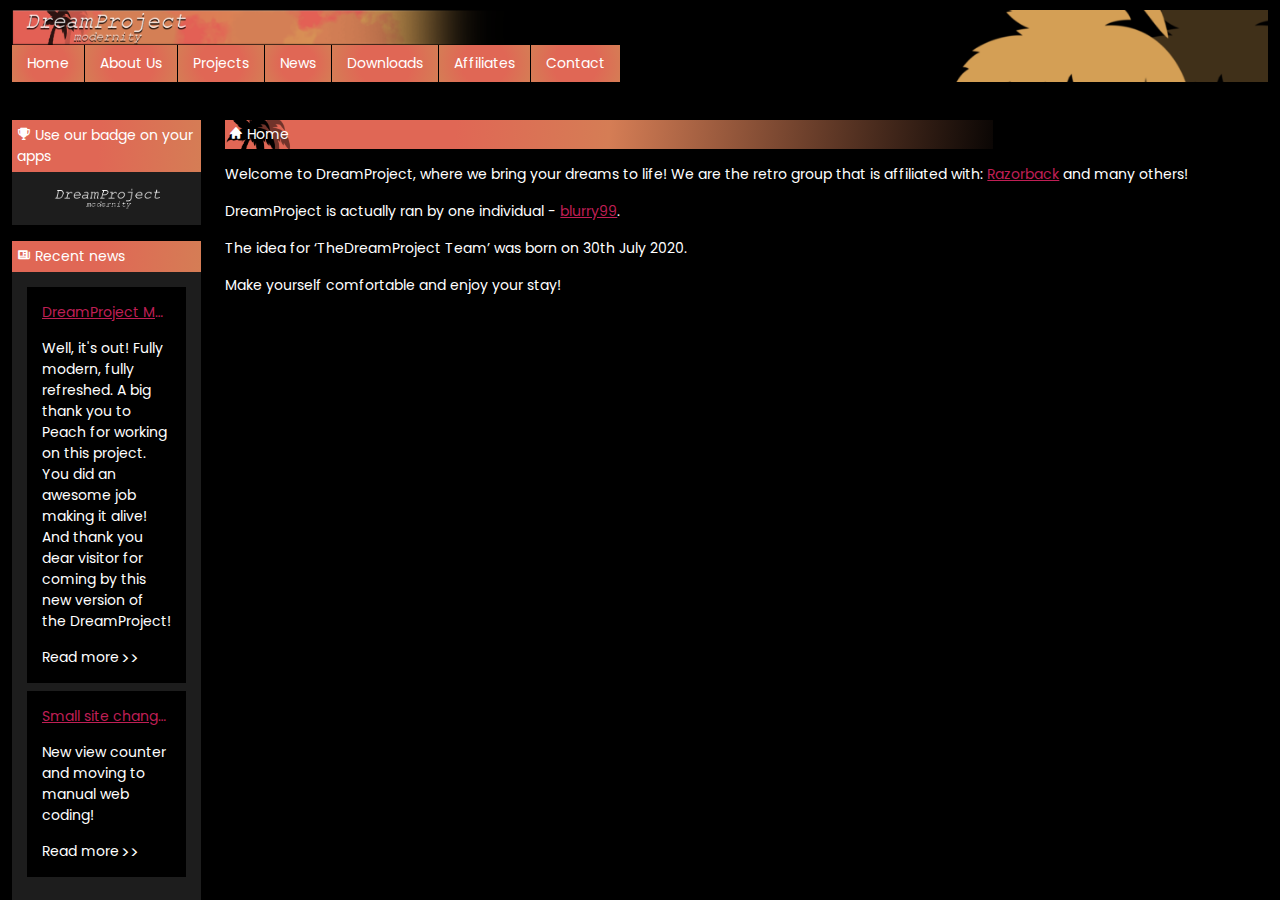
<file: index.html>
<html>
	<head>
		<meta charset="utf-8">
		<meta name="viewport" content="width=device-width, height=device-height, initial-scale=1.0, user-scalable=0, minimum-scale=1.0, maximum-scale=1.0">

		<title>DreamProject Modernity</title>
		<link rel="icon" type="image/png" href="img/favicon.ico" />
		<meta name="description" content="A test site">
		<meta name="googlebot" content="index, follow">
		<meta name="robots" content="index, follow">
		<meta name="theme-color" content="#1d1d1d">
		

		<!-- Styling -->
		<link href="css/bootstrap/bootstrap.css" rel="stylesheet">
		<link href="https://fonts.googleapis.com/css2?family=Poppins:ital,wght@0,100;0,200;0,300;0,400;0,500;0,600;0,700;0,800;0,900;1,100;1,200;1,300;1,400;1,500;1,600;1,700;1,800;1,900&display=swap" rel="stylesheet">
		<!-- <link href="css/fontawesome/css/all.min.css" rel="stylesheet"> -->
		<link href="https://unpkg.com/boxicons@2.0.9/css/boxicons.min.css" rel="stylesheet">

		<link rel="stylesheet" href="https://cdnjs.cloudflare.com/ajax/libs/animate.css/4.1.1/animate.min.css" />
		<link href="css/style.css" rel="stylesheet">
		
		<!-- IMPORTANT JS Pre-loads -->
		<script src="js/jquery/jquery-3.4.1.min.js"></script>
	</head>
	<body>
		<div class="container-fluid">
			<div class="header">
				<i class='bx bx-menu'></i>
				<div class="logo">
					<img src="img/logo-test.png">
				</div>
				<ul>
					<li><a href="index.html">Home</a></li>
					<li><a href="about.html">About Us</a></li>
					<li><a href="projects.html">Projects</a></li>
					<li><a href="news.html">News</a></li>
					<li><a href="downloads.html">Downloads</a></li>
					<li><a href="affiliates.html">Affiliates</a></li>
					<li><a href="contact.html">Contact</a></li>
				</ul>
			</div>

			<div class="page--container">
				<div class="row no-gutters">
					<div class="left col-12 col-lg-2 mt-2">
						<div class="row no-gutters">
							<div class="col-12">
								<div class="menu">
									<div class="menu--header">
										<i class='bx bxs-trophy'></i> Use our badge on your apps
									</div>
									<div class="menu--body">
										<img src="img/logomodern.png">
									</div>
								</div>
							</div>
							<div class="col-12 mt-3">
								<div class="menu">
									<div class="menu--header">
										<i class='bx bxs-news'></i> Recent news
									</div>
									<div class="menu--body">
										<div class="news">
											<div class="news--header">
												<a href="#">DreamProject Modernity is finally released!</a>
											</div>
											<div class="news--body">
												Well, it's out! Fully modern, fully refreshed. A big thank you to Peach for working on this project. You did an awesome job making it alive! And thank you dear visitor for coming by this new version of the DreamProject!
											</div>
											<div class="news--footer">
												<a href="#" class="readmore">Read more</a>
											</div>
										</div>

										<div class="news">
											<div class="news--header">
												<a href="#">Small site changes (DP Legacy)</a>
											</div>
											<div class="news--body">
												New view counter and moving to manual web coding!
											</div>
											<div class="news--footer">
												<a href="#" class="readmore">Read more</a>
											</div>
										</div>
									</div>
								</div>
							</div>
						</div>
					</div>
					<div class="right col-12 col-lg-10 mt-2">
						<div class="ribbon">
							<div class="info">
								<i class='bx bxs-home' ></i>
								<span>Home</span>
							</div>
						</div>
						<div class="body">
							<p>Welcome to DreamProject, where we bring your dreams to life! We are the retro group that is affiliated with: <a href="#">Razorback</a> and many others!</p>
							<p>DreamProject is actually ran by one individual - <a href="#">blurry99</a>.</p>
							<p>The idea for ‘TheDreamProject Team’ was born on 30th July 2020.</p>

							<p>Make yourself comfortable and enjoy your stay!</p>
						</div>
					</div>
				</div>
			</div>
		</div>

		<script src="https://cdn.jsdelivr.net/npm/popper.js@1.16.1/dist/umd/popper.min.js" integrity="sha384-9/reFTGAW83EW2RDu2S0VKaIzap3H66lZH81PoYlFhbGU+6BZp6G7niu735Sk7lN" crossorigin="anonymous"></script>
		<script src="https://cdn.jsdelivr.net/npm/bootstrap@4.5.3/dist/js/bootstrap.min.js" integrity="sha384-w1Q4orYjBQndcko6MimVbzY0tgp4pWB4lZ7lr30WKz0vr/aWKhXdBNmNb5D92v7s" crossorigin="anonymous"></script>
		<script src="js/app.js"></script>
	</body>
</html>
</file>
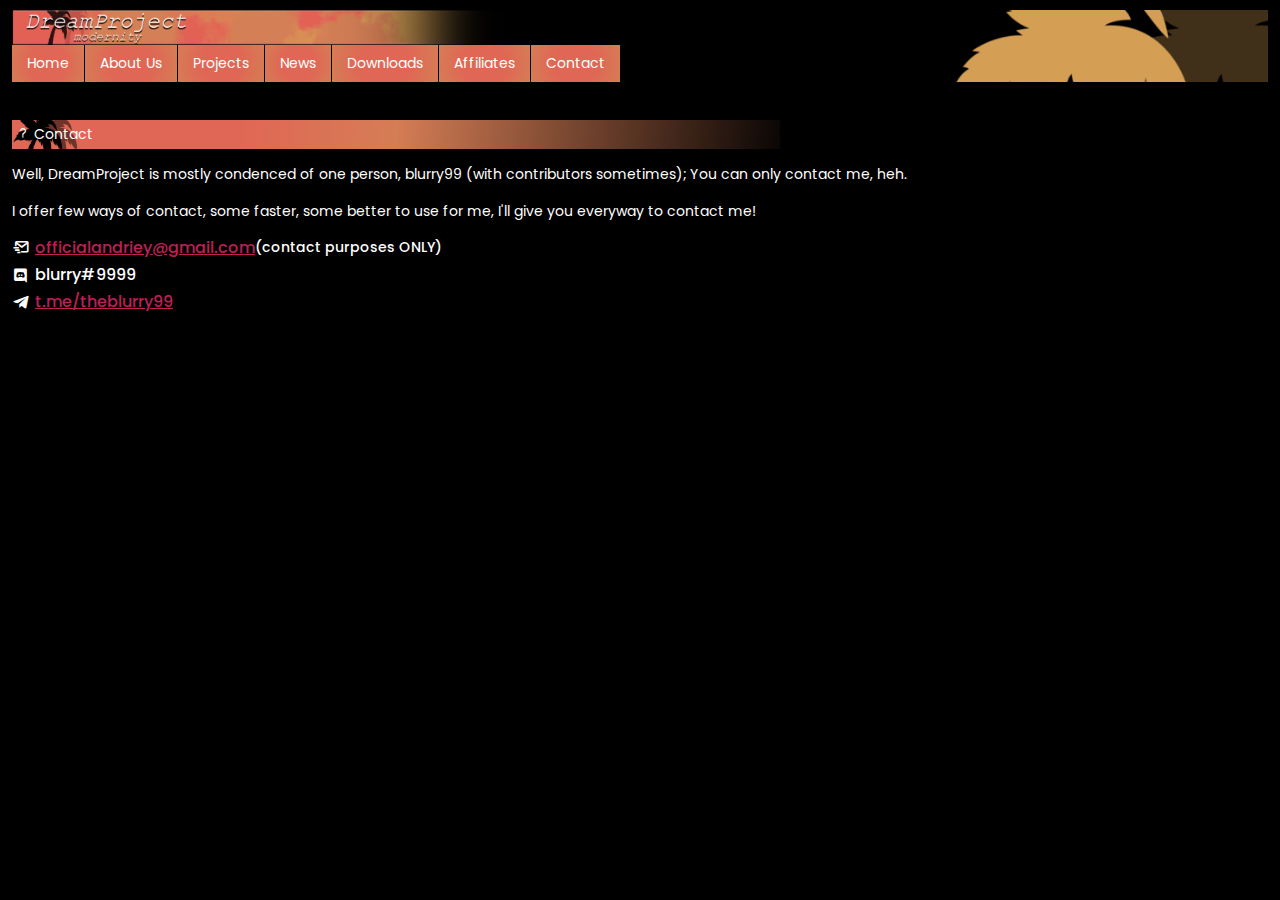
<file: contact.html>
<html>
	<head>
		<meta charset="utf-8">
		<meta name="viewport" content="width=device-width, height=device-height, initial-scale=1.0, user-scalable=0, minimum-scale=1.0, maximum-scale=1.0">

		<title>Contact DreamProject</title>
		<link rel="icon" type="image/png" href="img/favicon.ico" />
		<meta name="description" content="A test site">
		<meta name="googlebot" content="index, follow">
		<meta name="robots" content="index, follow">
		<meta name="theme-color" content="#1d1d1d">
		

		<!-- Styling -->
		<link href="css/bootstrap/bootstrap.css" rel="stylesheet">
		<link href="https://fonts.googleapis.com/css2?family=Poppins:ital,wght@0,100;0,200;0,300;0,400;0,500;0,600;0,700;0,800;0,900;1,100;1,200;1,300;1,400;1,500;1,600;1,700;1,800;1,900&display=swap" rel="stylesheet">
		<!-- <link href="css/fontawesome/css/all.min.css" rel="stylesheet"> -->
		<link href="https://unpkg.com/boxicons@2.0.9/css/boxicons.min.css" rel="stylesheet">

		<link rel="stylesheet" href="https://cdnjs.cloudflare.com/ajax/libs/animate.css/4.1.1/animate.min.css" />
		<link href="css/style.css" rel="stylesheet">
		
		<!-- IMPORTANT JS Pre-loads -->
		<script src="js/jquery/jquery-3.4.1.min.js"></script>
	</head>
	<body>
		<div class="container-fluid">
			<div class="header">
				<i class='bx bx-menu'></i>
				<div class="logo">
					<img src="img/logo-test.png">
				</div>
				<ul>
					<li><a href="index.html">Home</a></li>
					<li><a href="about.html">About Us</a></li>
					<li><a href="projects.html">Projects</a></li>
					<li><a href="news.html">News</a></li>
					<li><a href="downloads.html">Downloads</a></li>
					<li><a href="affiliates.html">Affiliates</a></li>
					<li><a href="contact.html">Contact</a></li>
				</ul>
			</div>

			<div class="page--container">
				<div class="row no-gutters">
					<div class="right col-12 mt-2">
						<div class="ribbon">
							<div class="info">
								<i class='bx bx-question-mark' ></i>
								<span>Contact</span>
							</div>
						</div>
						<div class="body">
							<p>Well, DreamProject is mostly condenced of one person, blurry99 (with contributors sometimes); You can only contact me, heh.</p>
							<p>I offer few ways of contact, some faster, some better to use for me, I'll give you everyway to contact me!</p>
							
							<h6 class="d-flex align-items-center flex-wrap">
								<i class='bx bx-mail-send' style="font-size: 18px; margin-right: 5px;"></i> <a href="mailto:officialandriey@gmail.com">officialandriey@gmail.com</a> <small>(contact purposes ONLY)</small>
							</h6>
							<h6 class="d-flex align-items-center">
								<i class='bx bxl-discord' style="font-size: 18px; margin-right: 5px;"></i> blurry#9999
							</h6>
							<h6 class="d-flex align-items-center">
								<i class='bx bxl-telegram' style="font-size: 18px; margin-right: 5px;"></i> <a href="https://t.me/theblurry99">t.me/theblurry99</a>
							</h6>
						</div>
					</div>
				</div>
			</div>
		</div>

		<script src="https://cdn.jsdelivr.net/npm/popper.js@1.16.1/dist/umd/popper.min.js" integrity="sha384-9/reFTGAW83EW2RDu2S0VKaIzap3H66lZH81PoYlFhbGU+6BZp6G7niu735Sk7lN" crossorigin="anonymous"></script>
		<script src="https://cdn.jsdelivr.net/npm/bootstrap@4.5.3/dist/js/bootstrap.min.js" integrity="sha384-w1Q4orYjBQndcko6MimVbzY0tgp4pWB4lZ7lr30WKz0vr/aWKhXdBNmNb5D92v7s" crossorigin="anonymous"></script>
		<script src="js/app.js"></script>
	</body>
</html>
</file>
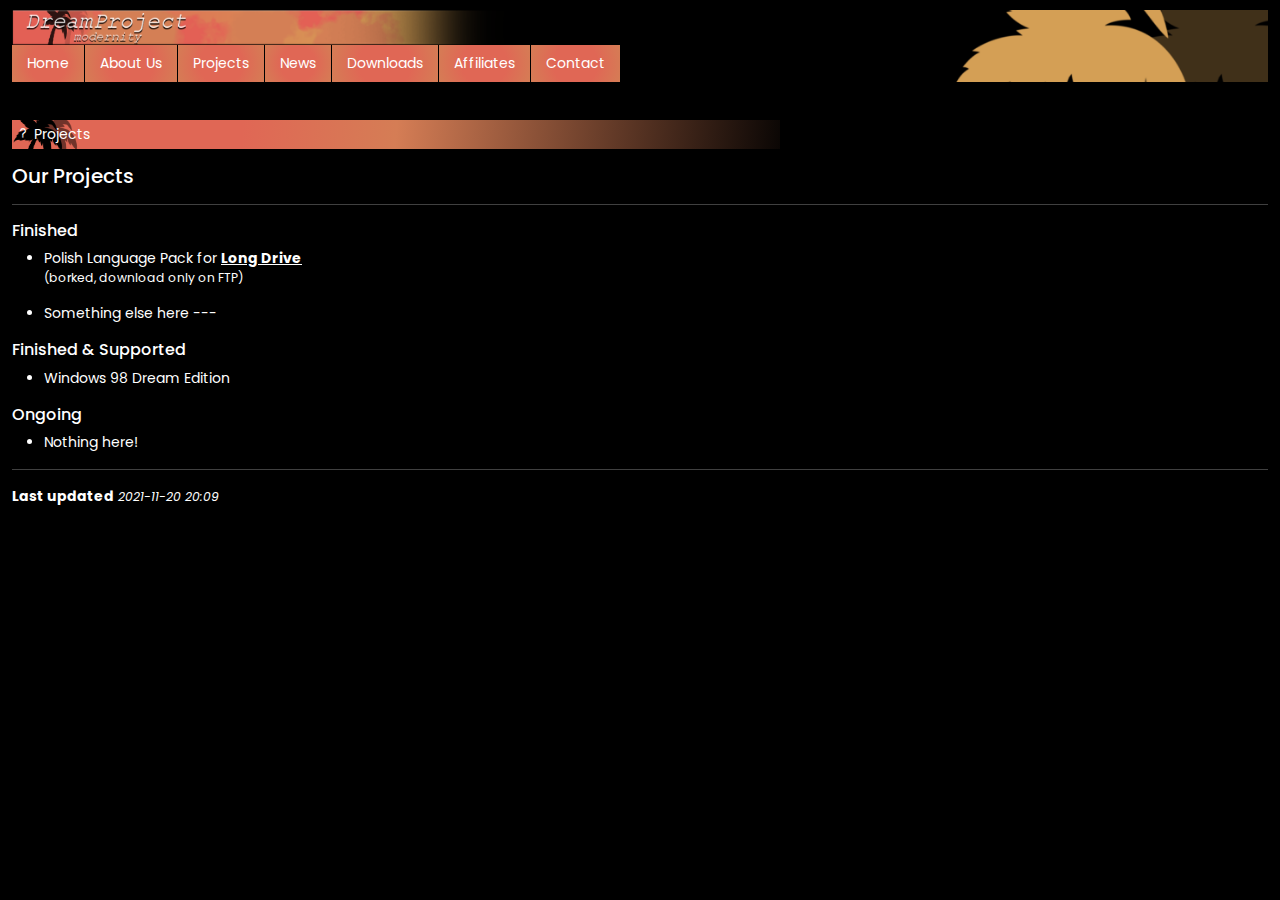
<file: projects.html>
<html>
	<head>
		<meta charset="utf-8">
		<meta name="viewport" content="width=device-width, height=device-height, initial-scale=1.0, user-scalable=0, minimum-scale=1.0, maximum-scale=1.0">

		<title>Projects - DP Modernity</title>
		<link rel="icon" type="image/png" href="img/favicon.ico" />
		<meta name="description" content="A test site">
		<meta name="googlebot" content="index, follow">
		<meta name="robots" content="index, follow">
		<meta name="theme-color" content="#1d1d1d">
		

		<!-- Styling -->
		<link href="css/bootstrap/bootstrap.css" rel="stylesheet">
		<link href="https://fonts.googleapis.com/css2?family=Poppins:ital,wght@0,100;0,200;0,300;0,400;0,500;0,600;0,700;0,800;0,900;1,100;1,200;1,300;1,400;1,500;1,600;1,700;1,800;1,900&display=swap" rel="stylesheet">
		<!-- <link href="css/fontawesome/css/all.min.css" rel="stylesheet"> -->
		<link href="https://unpkg.com/boxicons@2.0.9/css/boxicons.min.css" rel="stylesheet">

		<link rel="stylesheet" href="https://cdnjs.cloudflare.com/ajax/libs/animate.css/4.1.1/animate.min.css" />
		<link href="css/style.css" rel="stylesheet">
		
		<!-- IMPORTANT JS Pre-loads -->
		<script src="js/jquery/jquery-3.4.1.min.js"></script>
	</head>
	<body>
		<div class="container-fluid">
			<div class="header">
				<i class='bx bx-menu'></i>
				<div class="logo">
					<img src="img/logo-test.png">
				</div>
				<ul>
					<li><a href="index.html">Home</a></li>
					<li><a href="about.html">About Us</a></li>
					<li><a href="projects.html">Projects</a></li>
					<li><a href="news.html">News</a></li>
					<li><a href="downloads.html">Downloads</a></li>
					<li><a href="affiliates.html">Affiliates</a></li>
					<li><a href="contact.html">Contact</a></li>
				</ul>
			</div>

			<div class="page--container">
				<div class="row no-gutters">
					<div class="right col-12 mt-2">
						<div class="ribbon">
							<div class="info">
								<i class='bx bx-question-mark' ></i>
								<span>Projects</span>
							</div>
						</div>
						<div class="body">
							<h5>Our Projects</h5>
							<hr>
							
							<h6>Finished</h6>
							<ul>
								<li>
									Polish Language Pack for <strong><u>Long Drive</u></strong>
									<p><small>(borked, download only on FTP)</small></p>
								</li>
								<li>Something else here ---</li>
							</ul>
							
							<h6>Finished & Supported</h6>
							<ul>
								<li>Windows 98 Dream Edition</li>
							</ul>
							
							<h6>Ongoing</h6>
							<ul>
								<li>
									Nothing here!
								</li>
							</ul>
							
							<hr> 
							<p><strong>Last updated</strong> <small><i>2021-11-20 20:09<i></small></p>
						</div>
					</div>
				</div>
			</div>
		</div>

		<script src="https://cdn.jsdelivr.net/npm/popper.js@1.16.1/dist/umd/popper.min.js" integrity="sha384-9/reFTGAW83EW2RDu2S0VKaIzap3H66lZH81PoYlFhbGU+6BZp6G7niu735Sk7lN" crossorigin="anonymous"></script>
		<script src="https://cdn.jsdelivr.net/npm/bootstrap@4.5.3/dist/js/bootstrap.min.js" integrity="sha384-w1Q4orYjBQndcko6MimVbzY0tgp4pWB4lZ7lr30WKz0vr/aWKhXdBNmNb5D92v7s" crossorigin="anonymous"></script>
		<script src="js/app.js"></script>
	</body>
</html>
</file>
<file: css/style.css>
:root {
	--main--color: #bf1f55;
	--default--color: #353641;
	--bg--color: #f5f5ff;

	--box--shadow--0: rgba(149, 157, 165, 0.2) 0px 8px 24px;
	--box--shadow--1: rgba(100, 100, 111, 0.2) 0px 7px 29px 0px;
	--box--shadow--2: rgba(0, 0, 0, 0.15) 1.95px 1.95px 2.6px;
	--box--shadow--3: rgba(0, 0, 0, 0.35) 0px 5px 15px;
	--box--shadow--4: rgba(0, 0, 0, 0.16) 0px 1px 4px;
	--box--shadow--5: rgba(0, 0, 0, 0.24) 0px 3px 8px;
	--box--shadow--6: rgba(99, 99, 99, 0.2) 0px 2px 8px 0px;
	--box--shadow--7: rgba(0, 0, 0, 0.02) 0px 1px 3px 0px, rgba(27, 31, 35, 0.15) 0px 0px 0px 1px;
	--box--shadow--8: rgba(0, 0, 0, 0.1) 0px 4px 12px;
	--box--shadow--9: rgba(17, 12, 46, 0.15) 0px 48px 100px 0px;
	--box--shadow--10: rgba(50, 50, 93, 0.25) 0px 6px 12px -2px, rgba(0, 0, 0, 0.3) 0px 3px 7px -3px;
	--box--shadow--11: rgba(50, 50, 93, 0.25) 0px 13px 27px -5px, rgba(0, 0, 0, 0.3) 0px 8px 16px -8px;

	--character--legendary: rgb(255, 194, 28);
	--character--elite: rgb(0, 140, 255);
	--character--rare: rgb(255, 255, 255);
	--character--special: rgb(253, 255, 144);
}
	

html, body {
    width: 100%;
    height: 100%;
    margin: 0;
	padding: 0;
	box-sizing: border-box;
    -webkit-font-smoothing: antialiased;
}

body {
	position: relative;

	font-size: 14px;
    font-family: "Poppins", sans-serif;

	background: #000;
	color: #fff;
}

.container-fluid {
	padding-top: 10px;
}

.header {
	position: relative;
	overflow: hidden;
}

.header .logo img {
	width: 40%;
	height: auto;
}

.header i {
	display: none;
	position: absolute;
	top: 50%;
	transform: translateY(-50%);
	right: 0;
	font-size: 24px;
	z-index: 0;
}

.header.active i {
	top: 5px;
	transform: none;
}

.header ul {
	position: relative;

	display: flex;
	padding: 0;
	margin: 0;
	list-style-type: none;
}

.header ul li {
	background: radial-gradient(circle, rgba(224,103,85,1) 46%, rgba(213,125,85,1) 100%);

	padding: 8px 15px;
	margin-right: 1px;
}

.header ul li:hover {
	box-shadow: inset 0px 0px 2px 1px rgba(0,0,0,.9);
}

.header ul li a {
	color: #fff;
	text-decoration: none;
}

.header ul::after {
	content: " ";
	position: absolute;
	bottom: -20px;

	height: 1px;
	width: 100%;

	background: rgba(255, 255, 255, 0.1);
}

.header::after, .header::before {
	content: " ";
	position: absolute;
	top: -50px;
	right: 0;
	width: 400px;
	height: 400px;

	background: url(../img/tree_orange.png);
	background-size: cover;
	background-repeat: no-repeat;
}

.header::before {
	right: -150px;
	opacity: .3;
}

@media only screen and (max-width: 768px) {
	.header i {
		display: initial;
	}

	.header::before, .header::after {
		display: none;
	}

	.header ul {
		display: none;
	}

	.header .logo img {
		width: 150%;
	}

	.page--container .body img {
		width: 100%;
	}
}

.page--container {
	margin-top: 30px;
}

.menu {

}

.menu .menu--header {
	padding: 5px;
	background: linear-gradient(95deg, rgba(224,103,85,1) 46%, rgba(213,125,85,1) 100%);
}

.menu .menu--body {
	padding: 15px;
	background: rgb(29, 29, 29);
}

.menu .menu--body img {
	width: 100%;
}

.menu .affiliates {
	display: flex;
	flex-direction: column;
	align-items: center;
}

.menu .affiliates img {
	margin-bottom: 15px;
	width: max-content;
}

.news {
	background: #000;
	padding: 15px;
	margin-bottom: 8px;
}

.news .news--header {
	margin-bottom: 15px;
	white-space: nowrap;
	overflow: hidden;
	text-overflow: ellipsis;
	color: var(--main--color);
}

a {
	color: var(--main--color);
}

a:hover {
	color: rgb(253, 255, 144);
}

.news .news--footer {
	margin-top: 15px;
}

.news .news--footer a::after {
	content: ">>";
	font-size: 16px;

	position: absolute;
	right: -20px;
	top: 50%;
	transform: translateY(-40%);
}

.news .news--footer a {
	position: relative; 

	color: #fff;
	text-decoration: none;
}

.news .news--footer a:hover {
	color: var(--main--color)
}

.ribbon {
	position: relative;

	padding: 4px;
	background: linear-gradient(95deg, rgba(224,103,85,1) 30%, rgba(213,125,85,1) 50%, rgba(213,125,85,0.05) 100%);
	max-width: 768px;
}

.ribbon {
	overflow: hidden;
}


.ribbon::after, .ribbon::before {
	content: " ";
	position: absolute;
	top: -5px;
	left: -15px;
	width: 80px;
	height: 80px;
	
	background: url(../img/tree.png);
	background-size: cover;
	background-repeat: no-repeat;

	z-index: 0;
}

.ribbon::before {
	left: 0;
	opacity: .5;
}

.ribbon .info {
	position: relative;
	z-index: 500;
}

.body {
	margin-top: 15px;
}

@media only screen and (max-width: 768px) {
	.page--container .left {
		order: 2;
	}

	.page--container .right { 
		order: 1;
	}
}

.article {
	background: var(--default--color);
	width: 500px;
	padding: 10px;
	margin: 5px;
}

.article .title {
	font-size: 24px;
}

.article .release {
	font-size: 10px;
	color: rgb(185, 185, 185);
}

.article .body {
	border-top: 1px solid #fff;
	padding-top: 15px;
}

.modal-content {
	background-color: #000;
}

.modal-header, .modal-footer {
	border: none;
}

.modal .screenshots {
	display: flex;
}

.modal .screenshots img {
	width: 280px;
	margin-right: 5px;
}


@media only screen and (max-width: 768px) {
	.modal .screenshots img {
		width: 100%;
	}
}
</file>
